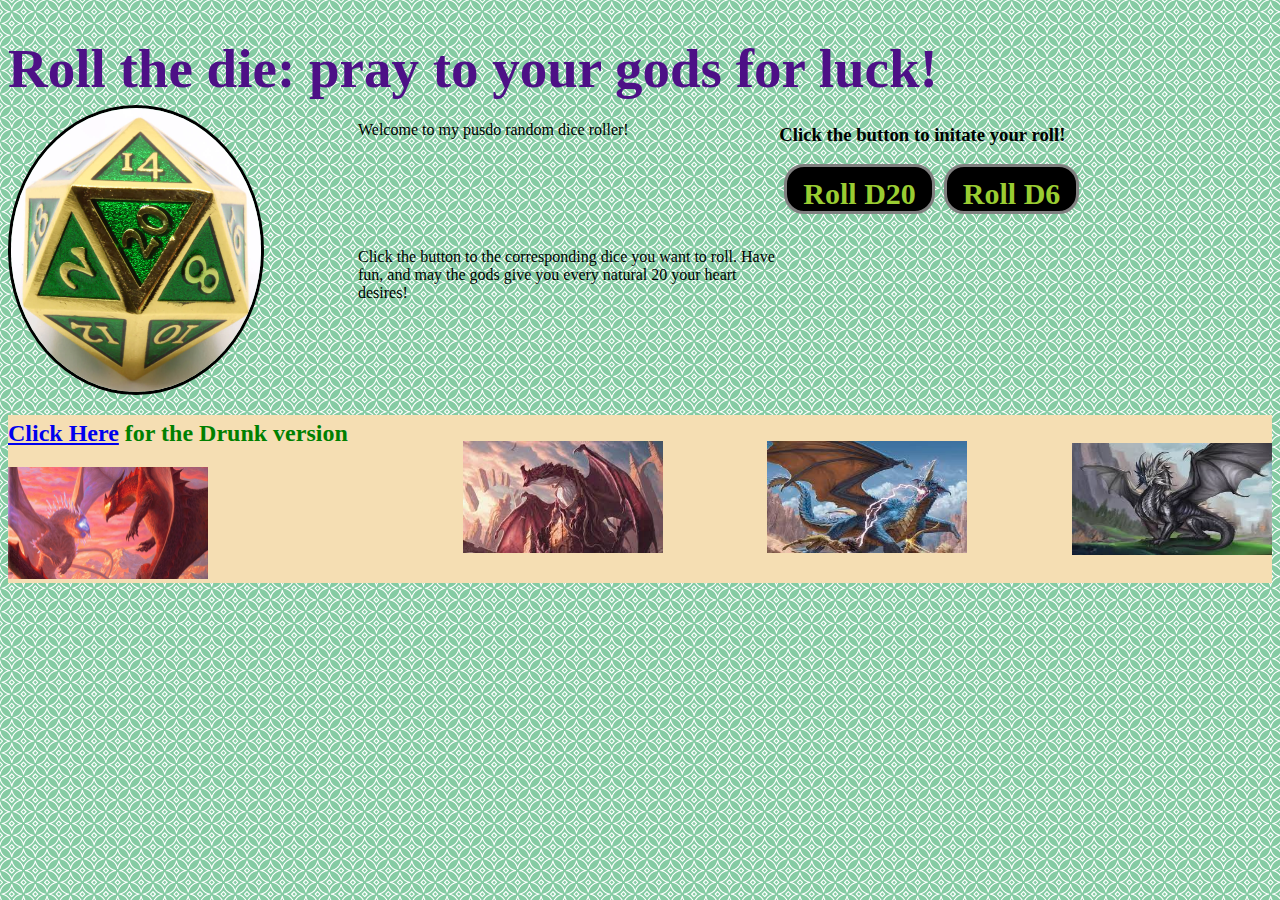
<file: index.html>
<!DOCTYPE html>
<html lang="en">
  <head>
    <title>D20 Dice</title>
    <link rel="stylesheet" href="src/css/general.css">
    <link rel="stylesheet" href="src/css/header.css">
    <link rel="stylesheet" href="src/css/flex-box-one.css">
    <link rel="stylesheet" href="src/css/flex-box-two.css">
  </head>
  <body>  
    <h1 class="header1">Roll the die: pray to your gods for luck!</h1>
    <div class="flexbox-container">
      <div class="left-column">
        <img src="media/d20-img.webp" class="d20-image">
      </div>
      <div class="center-column">
        <p class="descripton">Welcome to my pusdo random dice roller!</p>
        <p> Click the button to the corresponding dice you want to roll. Have fun, and may the gods give you every natural 20 your heart desires!</p>
      </div>
      <div class="right-column">
        <h3>Click the button to initate your roll!</h3>
        <!-- <div class="flexbox-for-button"> -->
          <button id="btnD20" class="btn">Roll D20</button> 
          <button id="btnD6" class="btn">Roll D6</button>  
        <!-- </div> -->
      </div>
    </div>
    <div class="flexbox-container-two">
      <div class="left-column-two">
        <h2><a href="drunk-d20.html">Click Here</a> for the <span class="drunk-word">Drunk version</span></h2>
        <img src="media/dnd-dragons-rulebook-cover.webp" class="dnd-dragons">
      </div>
      <div class="middle-one-column-two">
        <img src="media/dragon-two.jpeg" class="dnd-dragons-2">
      </div>
      <div class="middle-two-column-two">
        <img src="media/dragon-three.jpeg" class="dragon-three">
      </div>
      <div class="dragon-four">
        <img src="media/dragon-four.jpeg" class="dragon-four">
      </div>
    </div>
  </body>
  <script src="src/Dice.js"></script>
  <script src="src/script.js"></script>

  </html>
</file>
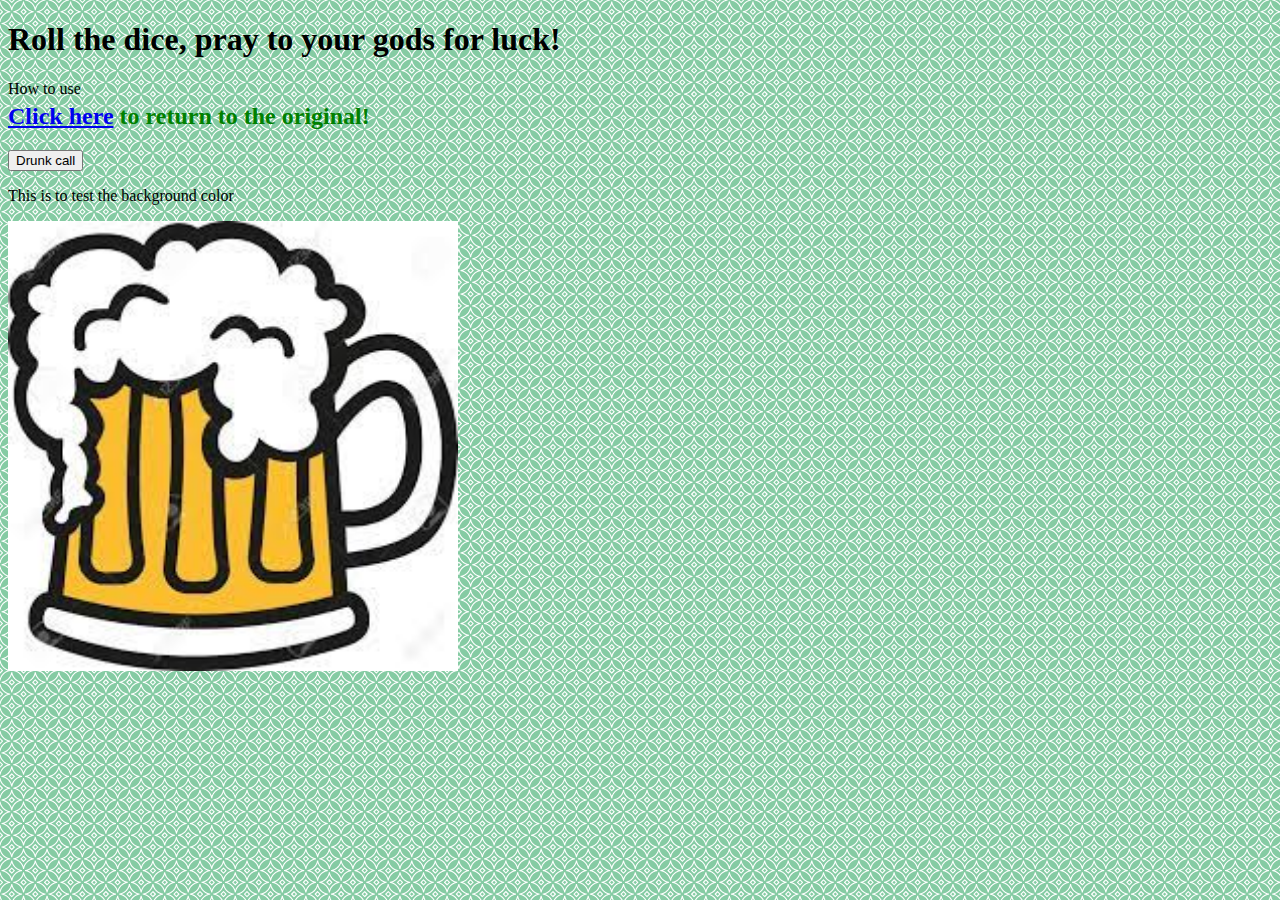
<file: drunk-d20.html>
<!DOCTYPE html>
<html lang="en">
    <head>
        <title>D20 Dice</title>
        <link rel="stylesheet" href="src/styles.css">
    </head>
    <body> 
        <h1>Roll the dice, pray to your gods for luck!</h1>
        <div class="how" id="how">How to use</div>
        <h2><a href="index.html">Click here</a> to return to the original!</a> </h2>
        <button id="drunkBtn">Drunk call</button>
        <p>This is to test the background color</p>
        <img src="media/tavern-mug.jpeg" class="tavern-mug"</img> 
    </body>
    <script src="src/scriptDrunk.js"></script>
</html>
</file>
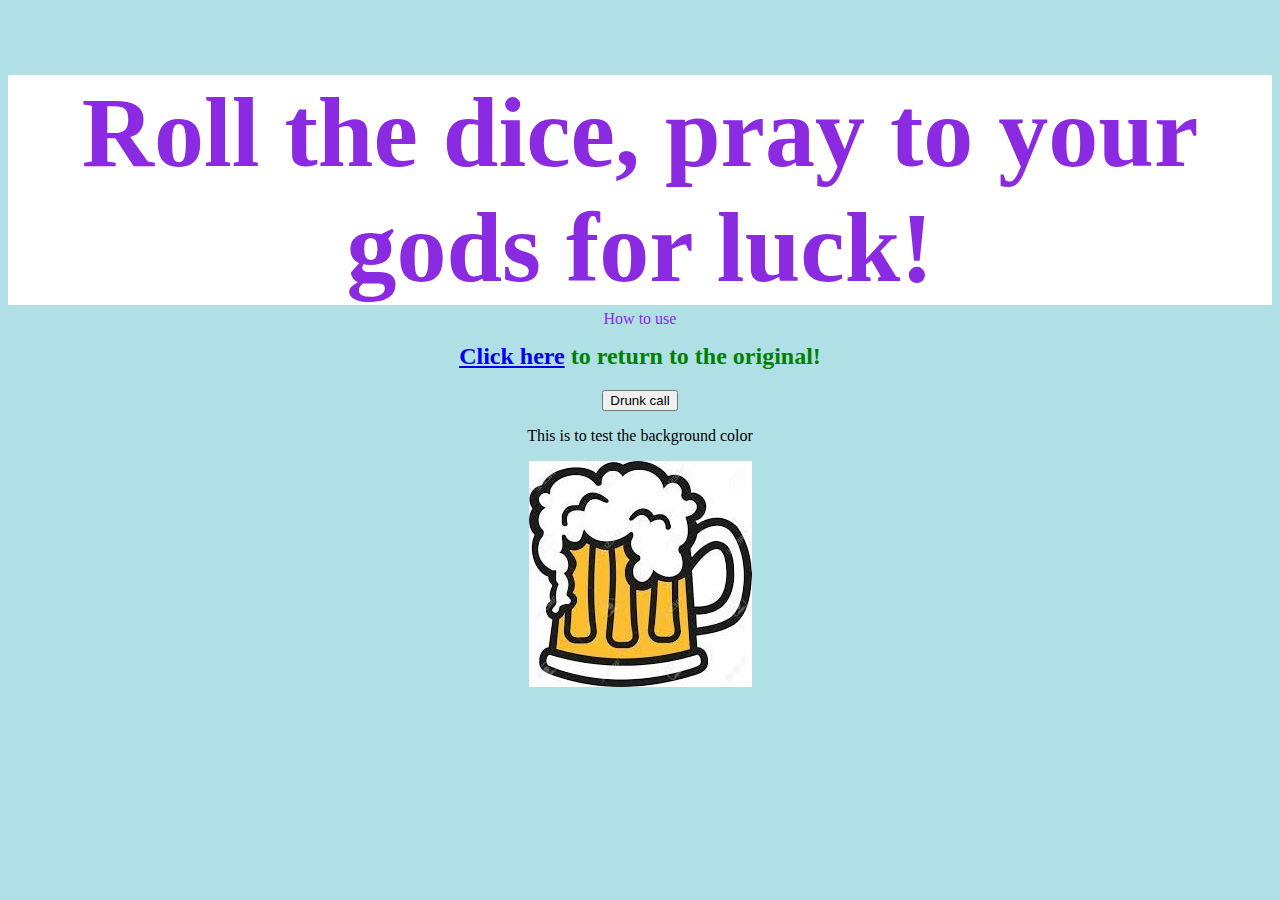
<file: drunkD20.html>
<!DOCTYPE html>
<html lang="en">
    <head>
        <title>D20 Dice</title>
        <link rel="stylesheet" href="styles.css">
    </head>
    <body> 
        <h1>Roll the dice, pray to your gods for luck!</h1>
        <div class="how" id="how">How to use</div>
        <h2><a href="index.html">Click here</a> to return to the original!</a> </h2>
        <button id="drunkBtn">Drunk call</button>
        <p>This is to test the background color</p>
        <img src="media/tavern-mug.jpeg" class="tavern-mug"</img> 
    </body>
    <script src="script2.js"></script>
</html>
</file>
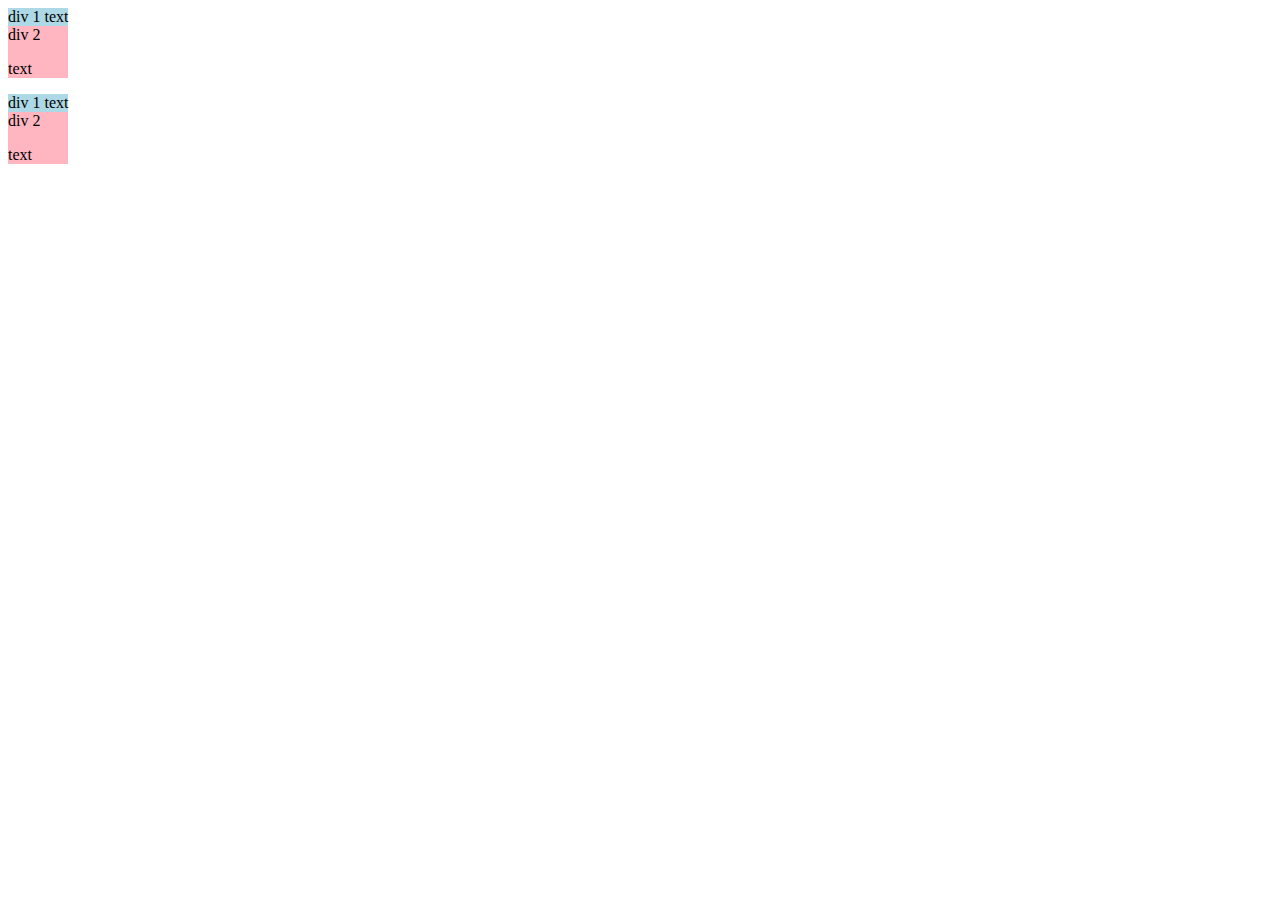
<file: flexbox/flexbox.html>
<!DOCTYPE html>
<html>
  <head>
      <title>flexbox practice</title>
  </head>
  <body>
    <div style="
      display: flex;
      flex-direction: row
      ">
    <div><div style="background-color:lightblue;">div 1 text
    </div> 
    <div><div style="background-color:lightpink;">div 2 <p>text</p>
    </div>

    <div style="
    display: flex;
    flex-direction: row
    ">
  <div><div style="background-color:lightblue;">div 1 text
  </div> 
  <div><div style="background-color:lightpink;">div 2 <p>text</p>
  </div>
  </body>



</html>
</file>
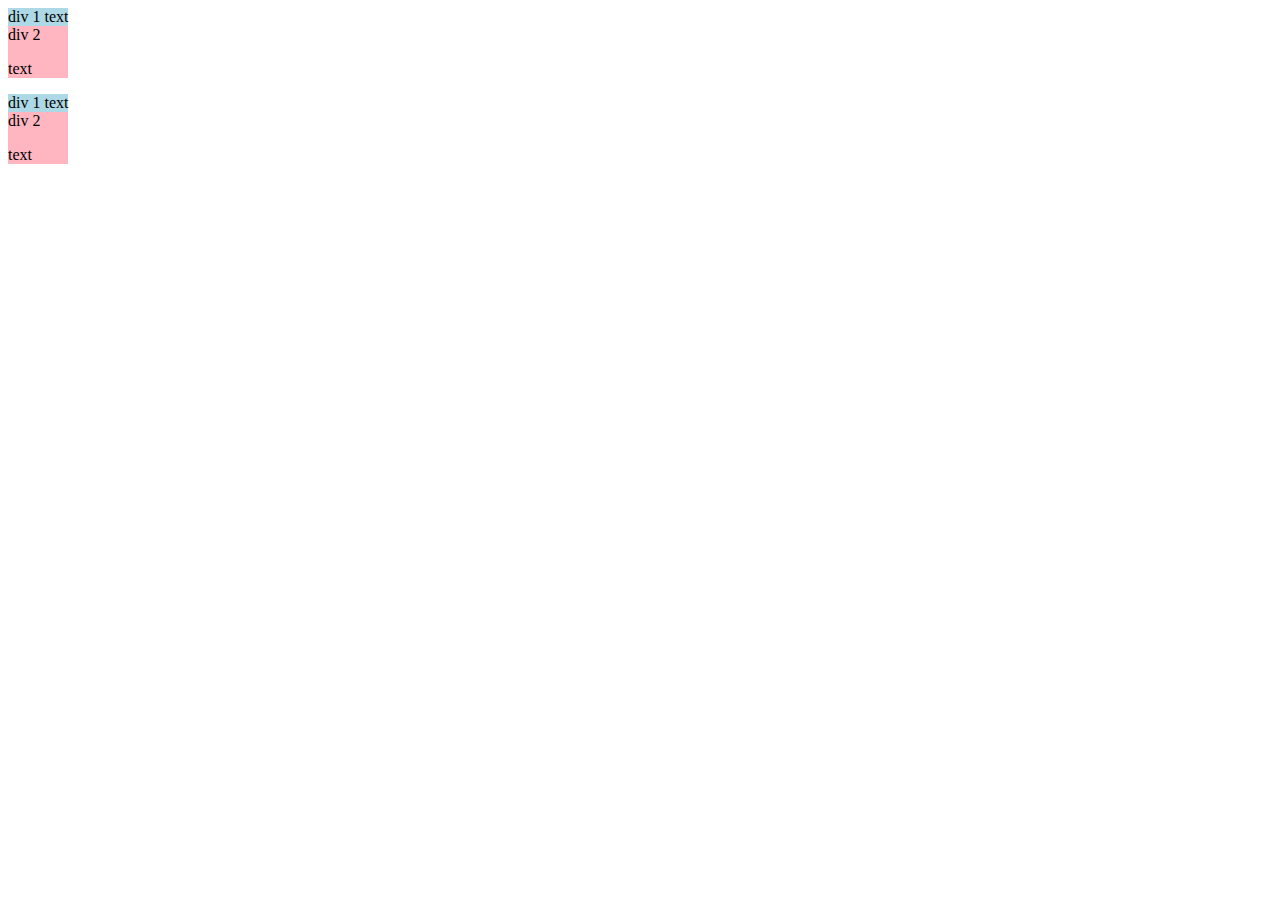
<file: drafts/flexbox/flexbox.html>
<!DOCTYPE html>
<html>
  <head>
      <title>flexbox practice</title>
  </head>
  <body>
    <div style="
      display: flex;
      flex-direction: row
      ">
    <div><div style="background-color:lightblue;">div 1 text
    </div> 
    <div><div style="background-color:lightpink;">div 2 <p>text</p>
    </div>

    <div style="
    display: flex;
    flex-direction: row
    ">
  <div><div style="background-color:lightblue;">div 1 text
  </div> 
  <div><div style="background-color:lightpink;">div 2 <p>text</p>
  </div>
  </body>
</html>
</file>
<file: src/css/general.css>
body {
  background-image: url("../../media/more-leaves-on-green.png");
  background-repeat: repeat;
}

.flexbox-container {
  display: flex;
  /*this will will display all the child flexboxes in the parent container and will put each next to each other. */
  /* background-color: wheat; */
  /* flex-direction: row-reverse or column  */
  /* this will make your flexbox into a column. it is horizontal by default */
  /* justify-content: center; space-between; space-around space-evenly this defines how the browser distrubutes space between and around elements in the flex container. esssentially its adding space between each child container in the parent flexbox; */ 
  /* align-items: flex-start, flex-end, stretch; center
  this allows us to take our children and align them vertically stretch doesnt work if you have a height on the child element in the case of this three column container its moving elements either to the start, end or center of each child flexbox */
  flex-wrap: wrap;
  /* this will make your content wrap to the next line, however you will need to make the content take up the entire width of the parent in each child  */
  /* align-content: flex-start; */
  /* flex-flow: row wrap; */
  /* this combines the the direction of the flex and the wrapping. */ */
}
</file>
<file: src/css/header.css>
.header1 {
  color:rgb(77, 16, 134);
  /* background: white; */
  font-family: fantasy;
  font-size: 55px;
  margin-bottom: 5px;
}
</file>
<file: src/css/flex-box-one.css>
.left-column {
  display: flex;
  /* background-color: aqua; */
  flex-wrap: wrap;
  flex-grow: 1;
  flex: 0 0 350px;
  /* this combines the flex grow flex shrink and flex basis */
  /* order: 1;  */
  /* the bigger the number, the farther the element will move to the right in the parent box itll go. */
  /* flex-grow: 1; */
  /* this is growing the child box to the remaining size of the parent box */
}

.d20-image {
  width: 250px;
  border-radius: 50%;
  border-width: 5px, black; 
  border-style: solid;
  /* display: */

} 

.center-column {
  display: flex;
  /* background-color: azure; */
  flex-wrap: wrap;
  /* flex-grow: 1; */
  flex: 1 0 350px;

}

.descripton {
  /* display: inline-block; */
}

.right-column {
  /* background-color: brown; */
  flex-wrap: wrap;
  /* flex-grow: 2; */
  flex: 2 0 350px;
  /* align-self: flex-end; */
  /* this will align elements individually in their respective container */

  /* order: 1; */
  /* this will re order the child columns, 1 is the largest value (0 is on each child by default) so it moves this column to the right */

  /* this will grow the column to take all the available space in the parent container. use flex grow on multiple children to grow them to the size of the parent container flex-shrink is the opposite of this. Flex-basis add a default width in pixels.
  flex combines flex grow, shrink, and basis, and uses two number values and auto so itll look like flex: 1, 0, 200px; with flex wrap this can be */
}

h2 {
  color: green; 
  margin-top: 5px;
} 

.drunk-word:hover {
  color: red;
  text-decoration: underline;
}

.flexbox-for-button {
  background-color: blueviolet;
  flex-direction: row-reverse;
}

.btn {
  color: yellowgreen;
  background-color: black;
  margin-left: 5px;
  border: 2px, thick;
  /* height: 35px; */
  border-radius: 20px;
  cursor: pointer;
  border-width: 3px;
  border-color: gray;
  border-style: solid;
  transition: opacity 3s,
      color 1s;
  box-shadow: 20px 5px 10px rgba(0,0,0 0.15); 
  padding-top: 10px;
  padding-bottom: 0px;
  padding-left: 16px;
  padding-right: 16px;
  /* vertical-align: top; by default the browser aligns text to text, this overrides that  */
  font-family: fantasy;
  font-size: 30px;
  font-weight: bold;
  text-align: center;
}

.btn:hover {
  background-color: darkgreen;
  color: red;
  opacity: 0.1;
}

.btn:active {
  background-color: white;
}

.far-right-column {
  background-color: grey;
}
</file>
<file: src/css/flex-box-two.css>
.flexbox-container-two {
  /*height: 200px; */
  /* this will fuck the parent container up if you change the screen size. */
  display: flex;
  background-color: wheat;
  /* justify-content: center; /*
  /* the justify content moves the elements in the flexbox. center flex=left is default, center is center, and flex-end is on the right. */
  justify-content: space-between; 
  /* this is adding space between for each element also can use space-around or space-evenly */
  align-items: center;
  flex-wrap: wrap;
  /* if the screen gets smaller, the content will dynamically move */
  margin-top: 20px;
  /* flex-direction: column; */
}

.dnd-dragons {
  width: 200px;
  height: 112.5px;
}

.dnd-dragons-2 {
  width: 200px;
  height: 112.5px;
  margin-left: 10px;
  border-color: blueviolet;
  border-width: 20px;
}

.dragon-three {
  width: 200px;
  height: 112.5px;
}

.dragon-four {
  width: 200px;
  height: 112.5px;
}
</file>
<file: src/styles.css>
body {
    background-image: url("../media/more-leaves-on-green.png");
    background-repeat: repeat;
}

.header1 {
    color:rgb(77, 16, 134);
    /* background: white; */
    font-family: fantasy;
    font-size: 100px;
    margin-bottom: 5px;
}

.flexbox-container {
    display: flex;
    background-color: wheat;
    justify-content: space-between;
    flex-wrap: wrap;
}

.left-column {
    background-color: aqua;
}

.d20-image {
    width: 350px;
    /* display: inline-block; */
    border-radius: 50%;
    border-width: 5px, black; 
    border-style: solid;
    /* display: 
     */
} 

.right-column {
    background-color: brown;
    /* order: 1; */
    /* this will re order the child columns, 1 is the largest value (0 is on each child by default) so it moves this column to the right */
    flex-grow: 1; 
    /* this will grow the column to take all the available space in the parent container. use flex grow on multiple children to grow them to the size of the parent container flex-shrink is the opposite of this. Flex-basis add a default width in pixels.
    flex combines flex grow, shrink, and basis, and uses two number values and auto so itll look like flex: 1, 0, 200px; with flex wrap this can be */
}

h2 {
    color: green; 
    margin-top: 5px;
} 

.drunk-word:hover {
    color: red;
    text-decoration: underline;
}

.flexbox-for-button {
    background-color: blueviolet;
    flex-direction: row-reverse;
}

.btn {
    color: yellowgreen;
    background-color: black;
    margin-left: 5px;
    border: 2px, thick;
    /* height: 35px; */
    border-radius: 20px;
    cursor: pointer;
    border-width: 3px;
    border-color: gray;
    border-style: solid;
    transition: opacity 3s,
        color 1s;
    box-shadow: 20px 5px 10px rgba(0,0,0 0.15); 
    padding-top: 10px;
    padding-bottom: 0px;
    padding-left: 16px;
    padding-right: 16px;
    /* vertical-align: top; by default the browser aligns text to text, this overrides that  */
    font-family: fantasy;
    font-size: 30px;
    font-weight: bold;
    text-align: center;
}

.btn:hover {
    background-color: darkgreen;
    color: red;
    opacity: 0.1;
}

.btn:active {
    background-color: white;
}

.far-right-column {
    background-color: grey;
}

.flexbox-container-two {
    /*height: 200px; */
    /* this will fuck the parent container up if you change the screen size. */
    display: flex;
    background-color: wheat;
    /* justify-content: center; /*
    /* the justify content moves the elements in the flexbox. center flex=left is default, center is center, and flex-end is on the right. */
    justify-content: space-between; 
    /* this is adding space between for each element also can use space-around or space-evenly */
    align-items: center;
    flex-wrap: wrap;
    /* if the screen gets smaller, the content will dynamically move */
    margin-top: 20px;
    /* flex-direction: column; */
}

.dnd-dragons {
    width: 200px;
    height: 112.5px;
}

.dnd-dragons-2 {
    width: 200px;
    height: 112.5px;
    margin-left: 10px;
    border-color: blueviolet;
    border-width: 20px;
}

.dragon-three {
    width: 200px;
    height: 112.5px;
}

.dragon-four {
    width: 200px;
    height: 112.5px;
}

.tavern-mug {
    width: 450px;
    height: 450px
}

/* https://www.youtube.com/watch?v=FTlczfR82mQ&ab_channel=developedbyed */
</file>
<file: styles.css>
h1{
    color:blueviolet;
    background: white;
    font-family: fantasy;
    font-size: 100px;
    margin-bottom: 5px;
}

h2 {
    color: green; 
    margin-top: 15px;
}

.how {
    color: blueviolet;
    
}
body{

    background: powderblue;
    align-content: center;
    text-align: center;
}

.btn {
    color: yellowgreen;
    background-color: black;
    margin-left: 0px;
    border: 2px, thick;
   /* height: 35px; */
    border-radius: 20px;
    cursor: pointer;
    border-width: 3px;
    border-color: gray;
    border-style: solid;
    transition: opacity 3s,
        color 1s;
    box-shadow: 20px 5px 10px rgba(0,0,0 0.15); 
    padding-top: 10px;
    padding-bottom: 0px;
    padding-left: 16px;
    padding-right: 16px;
   /* vertical-align: top; by default the browser aligns text to text, this overrides that  */
   font-family: fantasy;
   font-size: 30px;
   font-weight: bold;
   tex-align: center

}
.btn:hover {
    background-color: darkgreen;
    color: red;
    opacity: 0.1;
    
}
.btn:active {
    background-color: white;
}

.img1 {
    width: 450px;
    height: 450px;
    border-radius: 50%;
    border: 2px, black;
    /* margin-right: 2000px; */
   /* margin-bottom: 5000px; */

} 
.img2 {
    width: 450px;
    height: 450px


}
</file>
